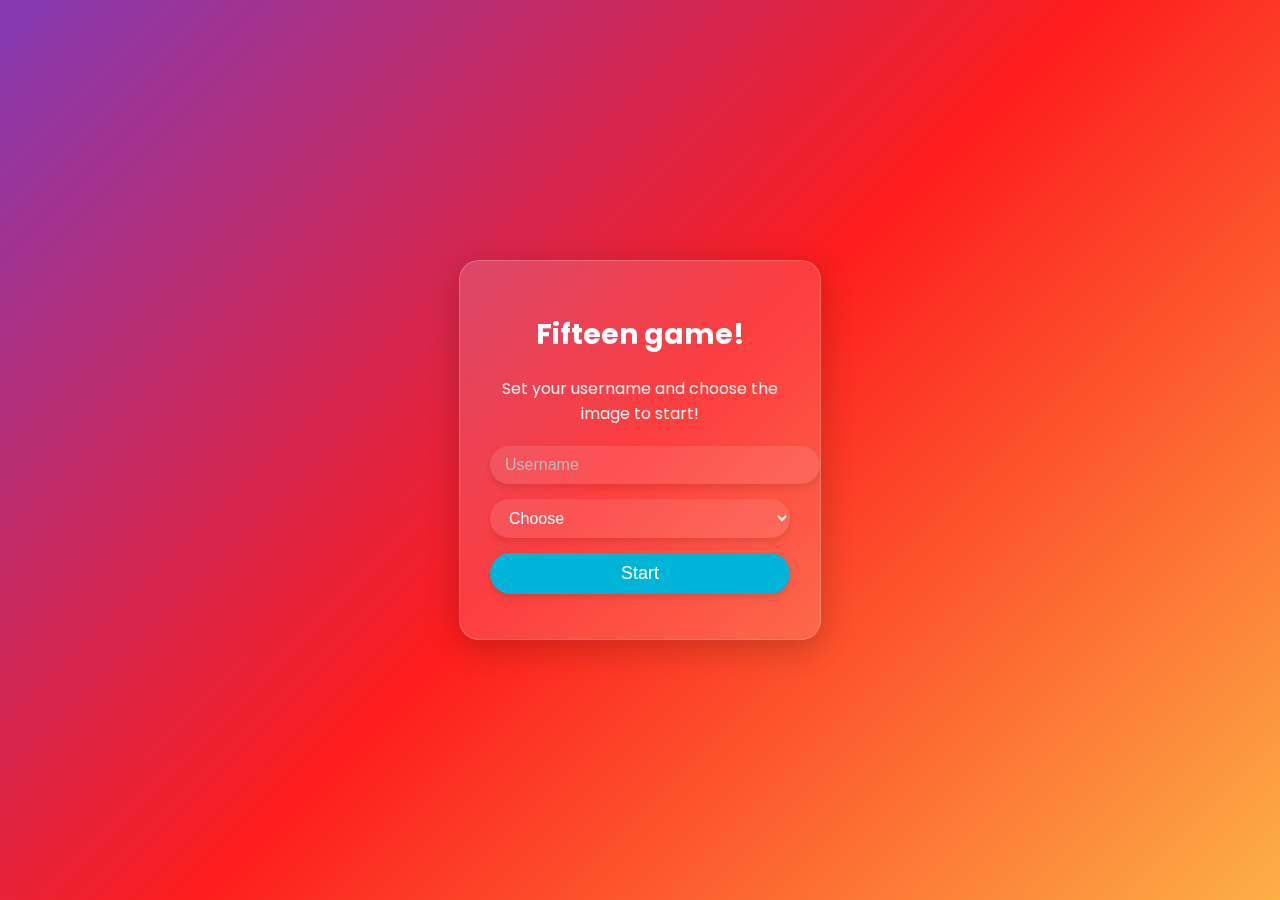
<file: index.html>
<!DOCTYPE html>
<html lang="en">
<head>
    <title>Fifteen Puzzle</title>
    <link rel="stylesheet" href="styles/welcome.css">
    <script src="scripts/welcome.js"></script>
</head>




<body>

    <div id="form-container">
        <h2>Fifteen game!</h2>
        <p>Set your username and choose the image to start!</p>
        <form action="" method="get">

            <input class ="input" type="text" name="" id="username-input" placeholder="Username">




            <select class ="input"  id="image-choose">
                <option  class="input" value="default" selected="selected">Choose</option>
                <option  class="input" value="tiger">Tiger</option>
                <option  class="input" value="pumpkin">Pumpkin</option>
                <option  class="input" value="sunrise">Sunrise</option>
                
            </select>

            <button class="input" type ="button" onclick="startGame()" id="startbtn">Start</button>

        </form>
    </div>

</body>


</html>
</file>
<file: styles/welcome.css>
@import url('https://fonts.googleapis.com/css2?family=Poppins:ital,wght@0,300;0,400;0,700;1,300;1,400;1,500&display=swap');

html {
    font-family: "Poppins", sans-serif;
    color: white;
    background: linear-gradient(135deg, rgba(131,58,180,1) 0%, rgba(253,29,29,1) 50%, rgba(252,176,69,1) 100%);
    height: 100%;
    margin: 0;
    display: flex;
    justify-content: center;
    align-items: center;
}

body {
    margin: 0;
    display: flex;
    justify-content: center;
    align-items: center;
    height: 100vh;
    overflow: hidden;
}

#form-container {
    background: rgba(255, 255, 255, 0.15);
    border-radius: 20px;
    padding: 30px;
    box-shadow: 0 8px 32px rgba(0, 0, 0, 0.2);
    backdrop-filter: blur(10px);
    -webkit-backdrop-filter: blur(10px);
    border: 1px solid rgba(255, 255, 255, 0.2);
    width: 300px;
    text-align: center;
}

#form-container h2 {
    margin-bottom: 20px;
    font-size: 28px;
    color: #ffffff;
}

#form-container p {
    margin-bottom: 20px;
    font-size: 16px;
    color: #eeeeee;
}

.input {
    display: block;
    width: 100%;
    padding: 10px 15px;
    margin-bottom: 15px;
    border-radius: 30px;
    border: none;
    font-size: 16px;
    background: rgba(255, 255, 255, 0.1);
    color: white;
    box-shadow: 0 4px 6px rgba(0, 0, 0, 0.1);
    transition: all 0.3s ease;
}

.input:focus {
    outline: none;
    background: rgba(255, 255, 255, 0.2);
}

#username-input::placeholder {
    color: #bbbbbb;
}

#startbtn {
    font-size: 18px;
    background-color: #00b4d8;
    color: white;
    cursor: pointer;
    transition: background-color 0.3s ease;
}

#startbtn:hover {
    background-color: #0077b6;
}

#image-choose {
    background-color: rgba(255, 255, 255, 0.1);
    color: white;
    cursor: pointer;
}
</file>
